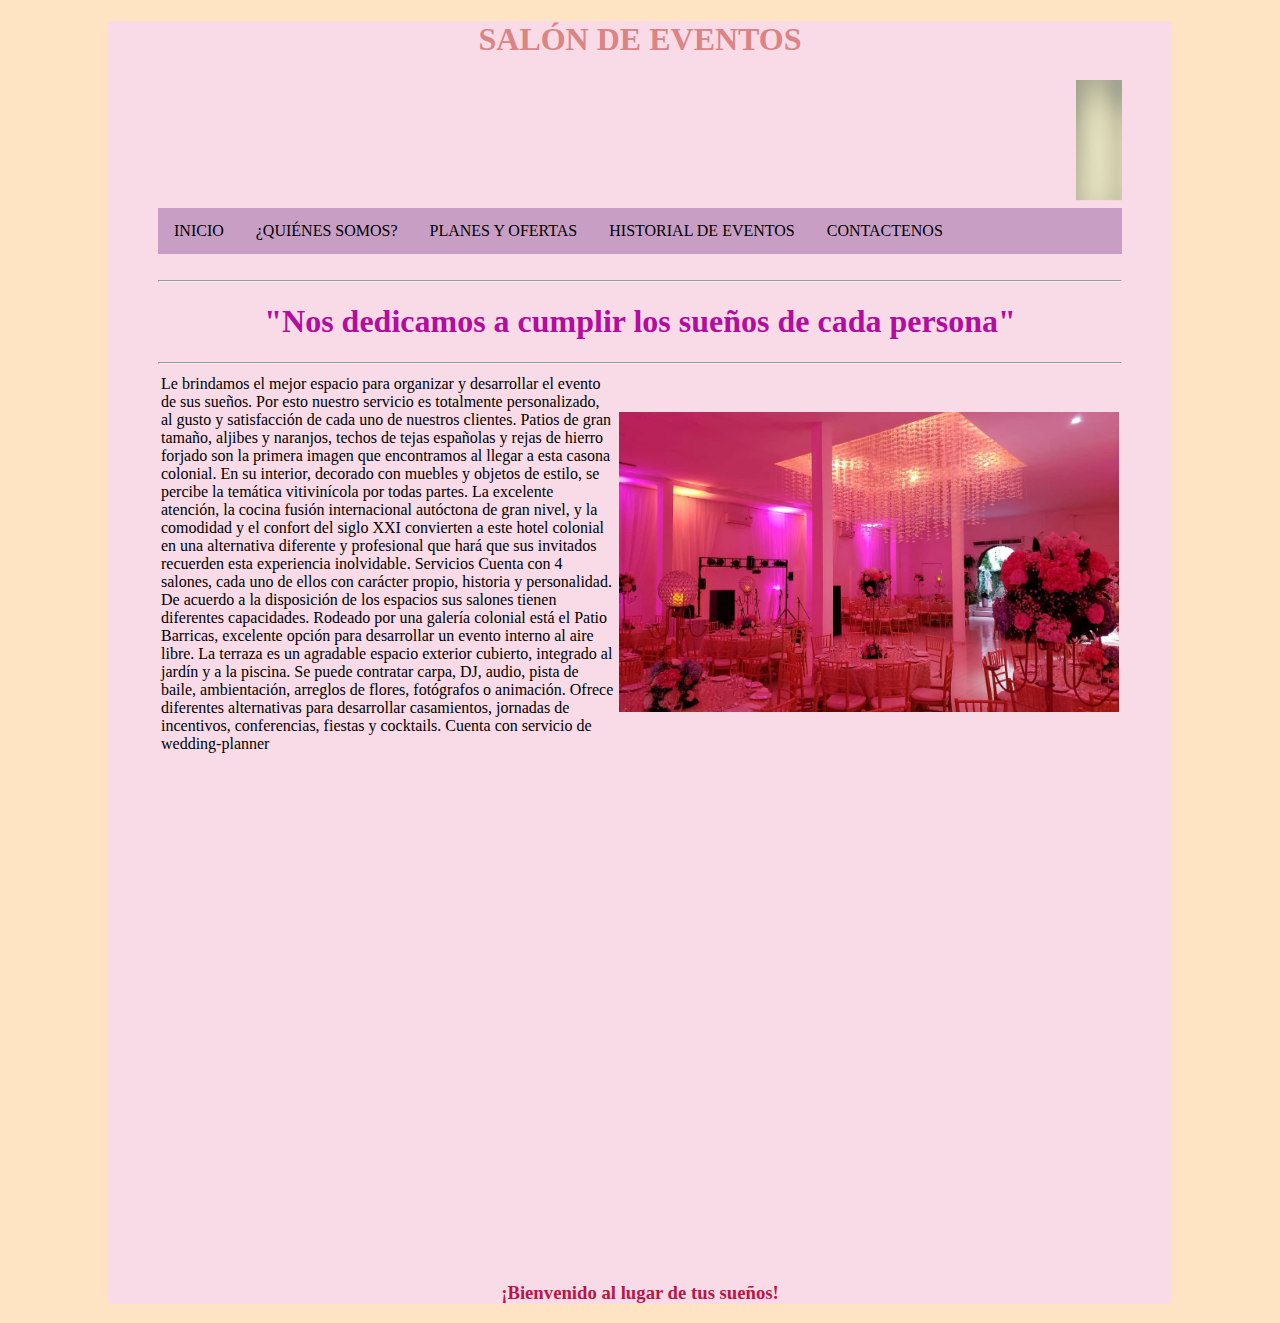
<file: index.html>
<!DOCTYPE html>
<html lang="en">
<head>
    <meta charset="UTF-8">
    <meta http-equiv="X-UA-Compatible" content="IE=edge">
    <meta name="viewport" content="width=device-width, initial-scale=1.0">
    <link rel="stylesheet" href="css/estilo.css">
    <title>SALÓN DE EVENTOS</title>
</head>
<body>
    <div class="hoja">
     <div class="t1">
        <center>
            <h1>SALÓN DE EVENTOS</h1>
            <marquee direction ="righ"> <img src="img/i1.jpg"width="350px" height="120px"></marquee>
        </center>
     </div>
     <center>
        <ul>
          <li><a href="index.html">INICIO</a></li>
          <li><a href="html/Quienes_somos.html">¿QUIÉNES SOMOS?</a></li>
          <li><a href="html/Planes_ofertas.html">PLANES Y OFERTAS</a></li>
          <li><a href="html/historial_de_eventos.html">HISTORIAL DE EVENTOS</a></li>
          <li><a href="html/CONTACTENOS.html">CONTACTENOS</a></li> 
        </ul>
     </center>
        <br>
    <center>           
     <table>
         <tr>
         <div class="t2">
            <hr>
             <center><h1>"Nos dedicamos a cumplir los sueños de cada persona"</h1></center>
         </div>  
           <p>
             <td>
             Le brindamos el mejor espacio para organizar y desarrollar el evento de sus sueños. Por esto nuestro servicio es totalmente personalizado, al gusto y satisfacción de cada uno de nuestros clientes. 
             Patios de gran tamaño, aljibes y naranjos, techos de tejas españolas y rejas de hierro forjado son la primera imagen que encontramos al llegar a esta casona colonial.
             En su interior, decorado con muebles y objetos de estilo, se percibe la temática vitivinícola por todas partes. 
             La excelente atención, la cocina fusión internacional autóctona de gran nivel, y la comodidad y el confort del siglo XXI convierten a este hotel colonial en una alternativa diferente y profesional que hará que sus invitados recuerden esta experiencia inolvidable. 
             Servicios
             Cuenta con 4 salones, cada uno de ellos con carácter propio, historia y personalidad. De acuerdo a la disposición de los espacios sus salones tienen diferentes capacidades. 
              Rodeado por una galería colonial está el Patio Barricas, excelente opción para desarrollar un evento interno al aire libre.
              La terraza es un agradable espacio exterior cubierto, integrado al jardín y a la piscina. Se puede contratar carpa, DJ, audio, pista de baile, ambientación, arreglos de flores, fotógrafos o animación.
              Ofrece diferentes alternativas para desarrollar casamientos, jornadas de incentivos, conferencias, fiestas y cocktails. Cuenta con servicio de wedding-planner
            </td>
            </p>
            <td>
              <img src="img/i2.jpg"width="500px" height="300px">
            </td>
         </tr>
            </center>  
         <center>
            <hr>
            <table> 
                <tr>
                    <td>
                         <iframe width="853" height="480" src="https://www.youtube.com/embed/6l3B78zyxZw" title="YouTube video player"
                         frameborder="0" allow="accelerometer; autoplay; clipboard-write; encrypted-media; gyroscope; picture-in-picture" allowfullscreen></iframe>
                    </td>
                </tr>
            </table>
        </center>
    </table><br>
     <footer>
         <center>
            <div class="t3">
             <h3>¡Bienvenido al lugar de tus sueños!</h3>
            </div>
         </center>
     </footer>           
    </div>
</body>
</html>
</file>
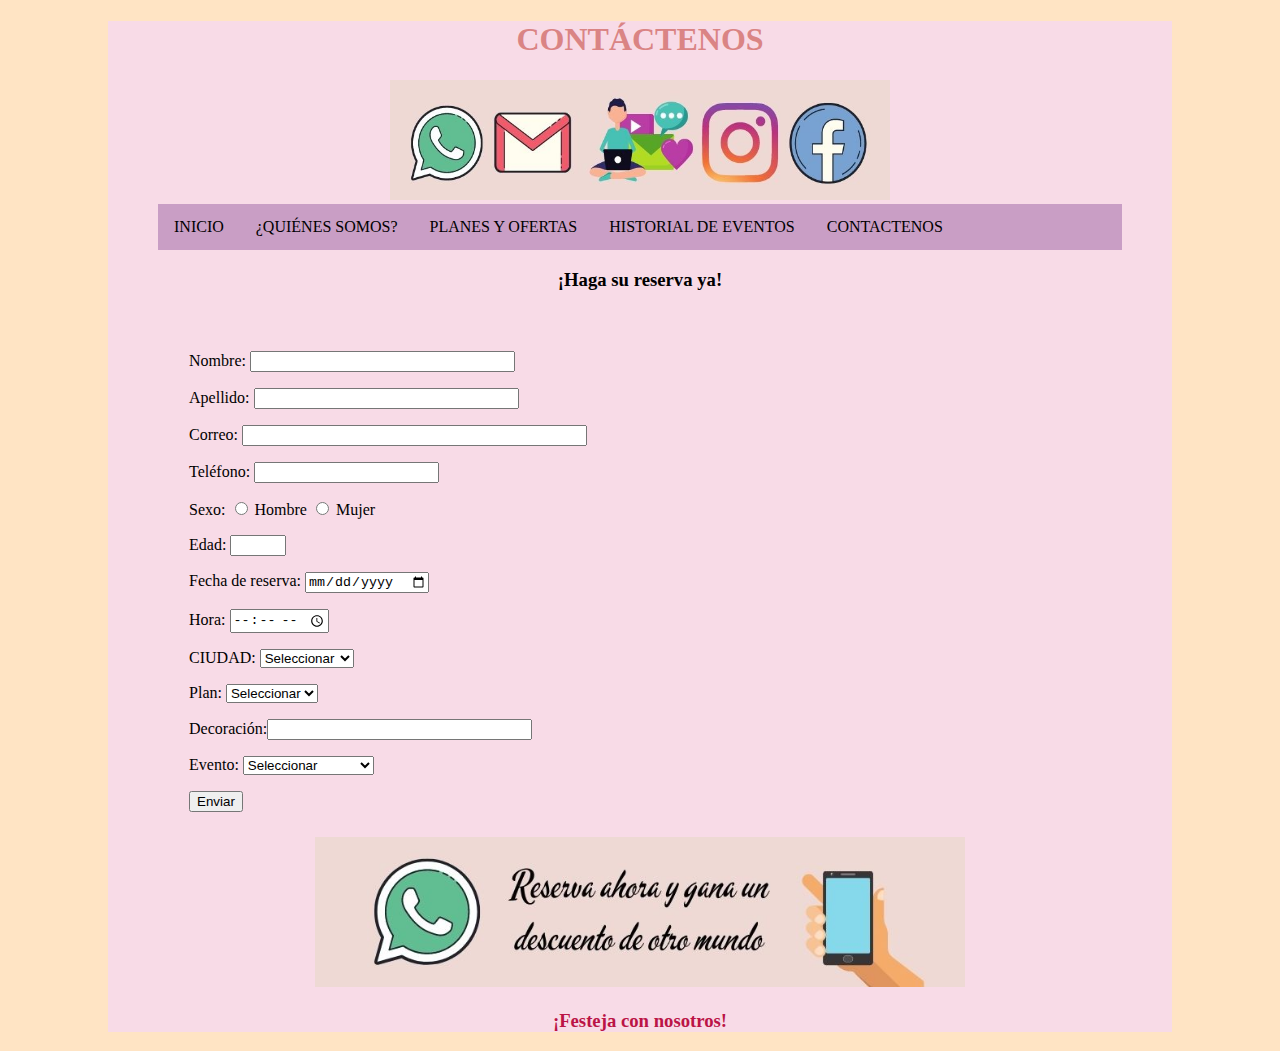
<file: html/Contactenos.html>
<!DOCTYPE html>
<html lang="en">
<head>
    <meta charset="UTF-8">
    <meta http-equiv="X-UA-Compatible" content="IE=edge">
    <meta name="viewport" content="width=device-width, initial-scale=1.0">
    <link rel="stylesheet" href="../css/estilo.css">
    <title>CONTÁCTENOS</title>
</head>
<body>
    <div class="hoja">
        <div class="t1">
           <center>
               <h1>CONTÁCTENOS</h1>
               <img src="../img/i8.jpg"width="500px" height="120px">
            </center>
        </div>
        <ul>
            <li><a href="../index.html">INICIO</a></li>
            <li><a href="Quienes_somos.html">¿QUIÉNES SOMOS?</a></li>
            <li><a href="Planes_ofertas.html">PLANES Y OFERTAS</a></li>
            <li><a href="historial_de_eventos.html">HISTORIAL DE EVENTOS</a></li>
            <li><a href="CONTACTENOS.html">CONTACTENOS</a></li> 
        </ul>
        <center>
            <h3>¡Haga su reserva ya!</h3>
        </center>
        <center>
        <table>
        <td>
        <form action="Form1.php" method="get">
            <p>Nombre: <input type="text" name="nombre" size="30"></p>
            <p>Apellido: <input type="text" name="apellido" size="30"></p>
            <p>Correo: <input type="email" name="correo" size="40"></p>
            <p>Teléfono: <input type="tel" name="telefono"></p>
            <p>Sexo: <input type="radio" name="hm" value="h"> Hombre <input type="radio" name="hm" value="m"> Mujer</p>
            <p>Edad: <input type="number" name"Edad" min="18" max="80" step="1"/> </p>
            <p>Fecha de reserva: <input type="date" name="fecha"></p>
            <p>Hora: <input type="time" name="hora"></p>
            <P>CIUDAD: <select  name="opcion" >
                <option select >Seleccionar</option>
                <option >Barranquilla</option>
                 <option >Bogotá</option>
              </select> </P>
            <P>Plan: <select  name="opcion" >
                <option select >Seleccionar</option>
                <option >BRONCE</option>
                 <option >PLATA</option>
                 <option >GOLD</option>
              </select> </P>
              <P>Decoración:<input type="text" name="decoración" size="30"></P>
              <P>Evento: <select  name="opcion" >
                <option select >Seleccionar</option>
                <option >Quinceañero</option>
                 <option >Boda</option>
                 <option >Bautizo</option>
                 <option >Ceremonia</option>
                 <option >Cumpleaños</option>
                 <option >Primera comunión</option>
                 <option >Baby shower</option>
                 <option >Otro</option>
              </select> </P>
              <input type="submit" value="Enviar">
            </form> <br>
            </td>
         
            <td>
              <iframe src="https://www.google.com/maps/embed?pb=!1m14!1m12!1m3!1d2328.8774013317025!2d-74.78794797390866!3d10.98680670657402!2m3!1f0!2f0!3f0!3m2!1i1024!2i768!4f13.1!5e0!3m2!1ses!2sco!4v1622851794396!5m2!1ses!2sco" width="500" height="500" style="border:0;" allowfullscreen="" loading="lazy"></iframe>
           </td> <br>
        </table>
         <img src="../img/i12.jpg" width="650" height="150">
         <footer>
            <center>
               <div class="t3">
                <h3>¡Festeja con nosotros!</h3>
               </div>
            </center>
        </footer>   
    </center>
         
         

            


        





     </div>

    
</body>
</html>
</file>
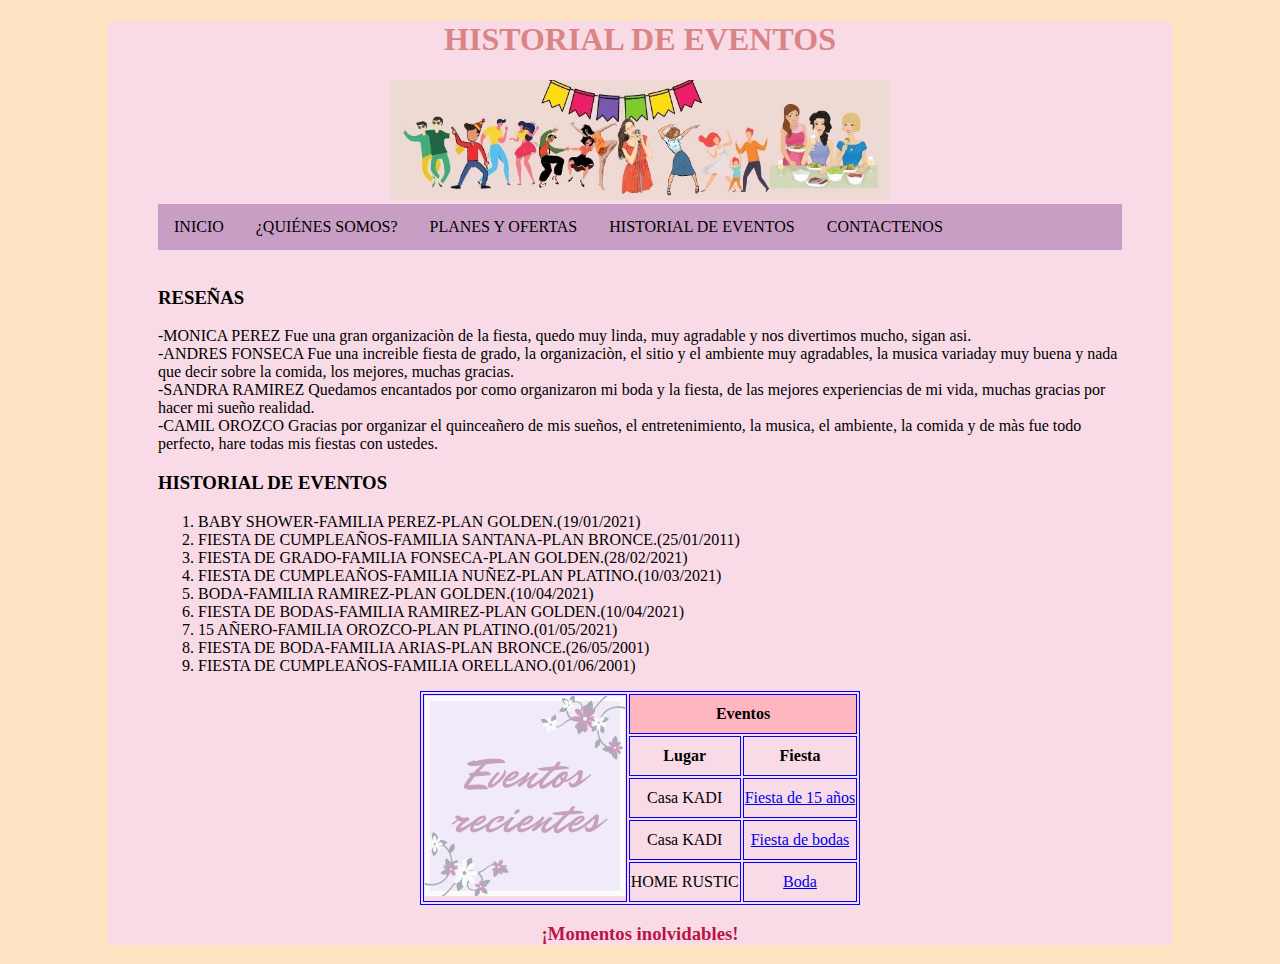
<file: html/historial_de_eventos.html>
<!DOCTYPE html>
<html lang="en">
<head>
    <meta charset="UTF-8">
    <meta http-equiv="X-UA-Compatible" content="IE=edge">
    <meta name="viewport" content="width=device-width, initial-scale=1.0">
    <link rel="stylesheet" href="../css/estilo.css">
    <title>HISTORIAL DE EVENTOS</title>
</head>
<body>
    <div class="hoja">
        <div class="t1">
           <center>
               <h1>HISTORIAL DE EVENTOS</h1>
               <img src="../img/i7.jpg"width="500px" height="120px">
            </center>
        </div>
        <ul>
            <li><a href="../index.html">INICIO</a></li>
            <li><a href="Quienes_somos.html">¿QUIÉNES SOMOS?</a></li>
            <li><a href="Planes_ofertas.html">PLANES Y OFERTAS</a></li>
            <li><a href="historial_de_eventos.html">HISTORIAL DE EVENTOS</a></li>
            <li><a href="CONTACTENOS.html">CONTACTENOS</a></li> 
        </ul> <br>
        <p>
            <h3>RESEÑAS</h3>

            -MONICA PEREZ
            Fue una gran organizaciòn de la fiesta, quedo muy linda, muy agradable y nos divertimos mucho, sigan asi. <br>

            -ANDRES FONSECA
            Fue una increible fiesta de grado, la organizaciòn, el sitio y el ambiente muy agradables, la musica variaday muy buena y nada que decir sobre la comida, los mejores, muchas gracias.<br>

            -SANDRA RAMIREZ
            Quedamos encantados por como organizaron mi boda y la fiesta, de las mejores experiencias de mi vida, muchas gracias por hacer mi sueño realidad.<br>

           -CAMIL OROZCO
           Gracias por organizar el quinceañero de mis sueños, el entretenimiento, la musica, el ambiente, la comida y de màs fue todo perfecto, hare todas mis fiestas con ustedes.<br>

        </p>
        <p>
            <h3>HISTORIAL DE EVENTOS</h3>
            <ol>
             <li>BABY SHOWER-FAMILIA PEREZ-PLAN GOLDEN.(19/01/2021)</li> <br>
             <li>FIESTA DE CUMPLEAÑOS-FAMILIA SANTANA-PLAN BRONCE.(25/01/2011)</li> <br>
             <li>FIESTA DE GRADO-FAMILIA FONSECA-PLAN GOLDEN.(28/02/2021)</li> <br>
             <li>FIESTA DE CUMPLEAÑOS-FAMILIA NUÑEZ-PLAN PLATINO.(10/03/2021)</li> <br>
             <li>BODA-FAMILIA RAMIREZ-PLAN GOLDEN.(10/04/2021)</li> <br>
             <li>FIESTA DE BODAS-FAMILIA RAMIREZ-PLAN GOLDEN.(10/04/2021)</li> <br>
             <li>15 AÑERO-FAMILIA OROZCO-PLAN PLATINO.(01/05/2021)</li> <br>
             <li>FIESTA DE BODA-FAMILIA ARIAS-PLAN BRONCE.(26/05/2001)</li> <br>
             <li>FIESTA DE CUMPLEAÑOS-FAMILIA ORELLANO.(01/06/2001)   </li> <br>
            </ol>
        </p>

      <center>
        <table table border="1" bordercolor="blue">
            <tr>
                <th rowspan="6"><center><img src="../img/i11.jpg" width="200px" height="200px"></center></th> 
                <th BGCOLOR="lightpink" colspan="2"><center>Eventos</center></th>
           </tr>
           <tr>
              <th><center>Lugar</center></th> <th><center>Fiesta</center></th>
           </tr>
           <tr>
               <td><center>Casa KADI</center></td>
              <td>
                  <a href="https://www.youtube.com/watch?v=t1djHjxnTNc"><center>Fiesta de 15 años</center></a> 
              </td>
           </tr>
           <tr>
            <td><center>Casa KADI</center></td>
           <td>
               <a href="https://www.youtube.com/watch?v=Ap1qLgM2hO8"><center>Fiesta de bodas</center></a> 
           </td>
           <tr>
            <td><center>HOME RUSTIC</center></td>
           <td>
               <a href="https://www.youtube.com/watch?v=p7fkGfdj2sk"><center>Boda</center></a> 
           </td>
        
        </tr>
        </table>
    </center>

    <footer>
        <center>
           <div class="t3">
            <h3>¡Momentos inolvidables!</h3>
           </div>
        </center>
    </footer>   


    </div>
</body>
</html>
</file>
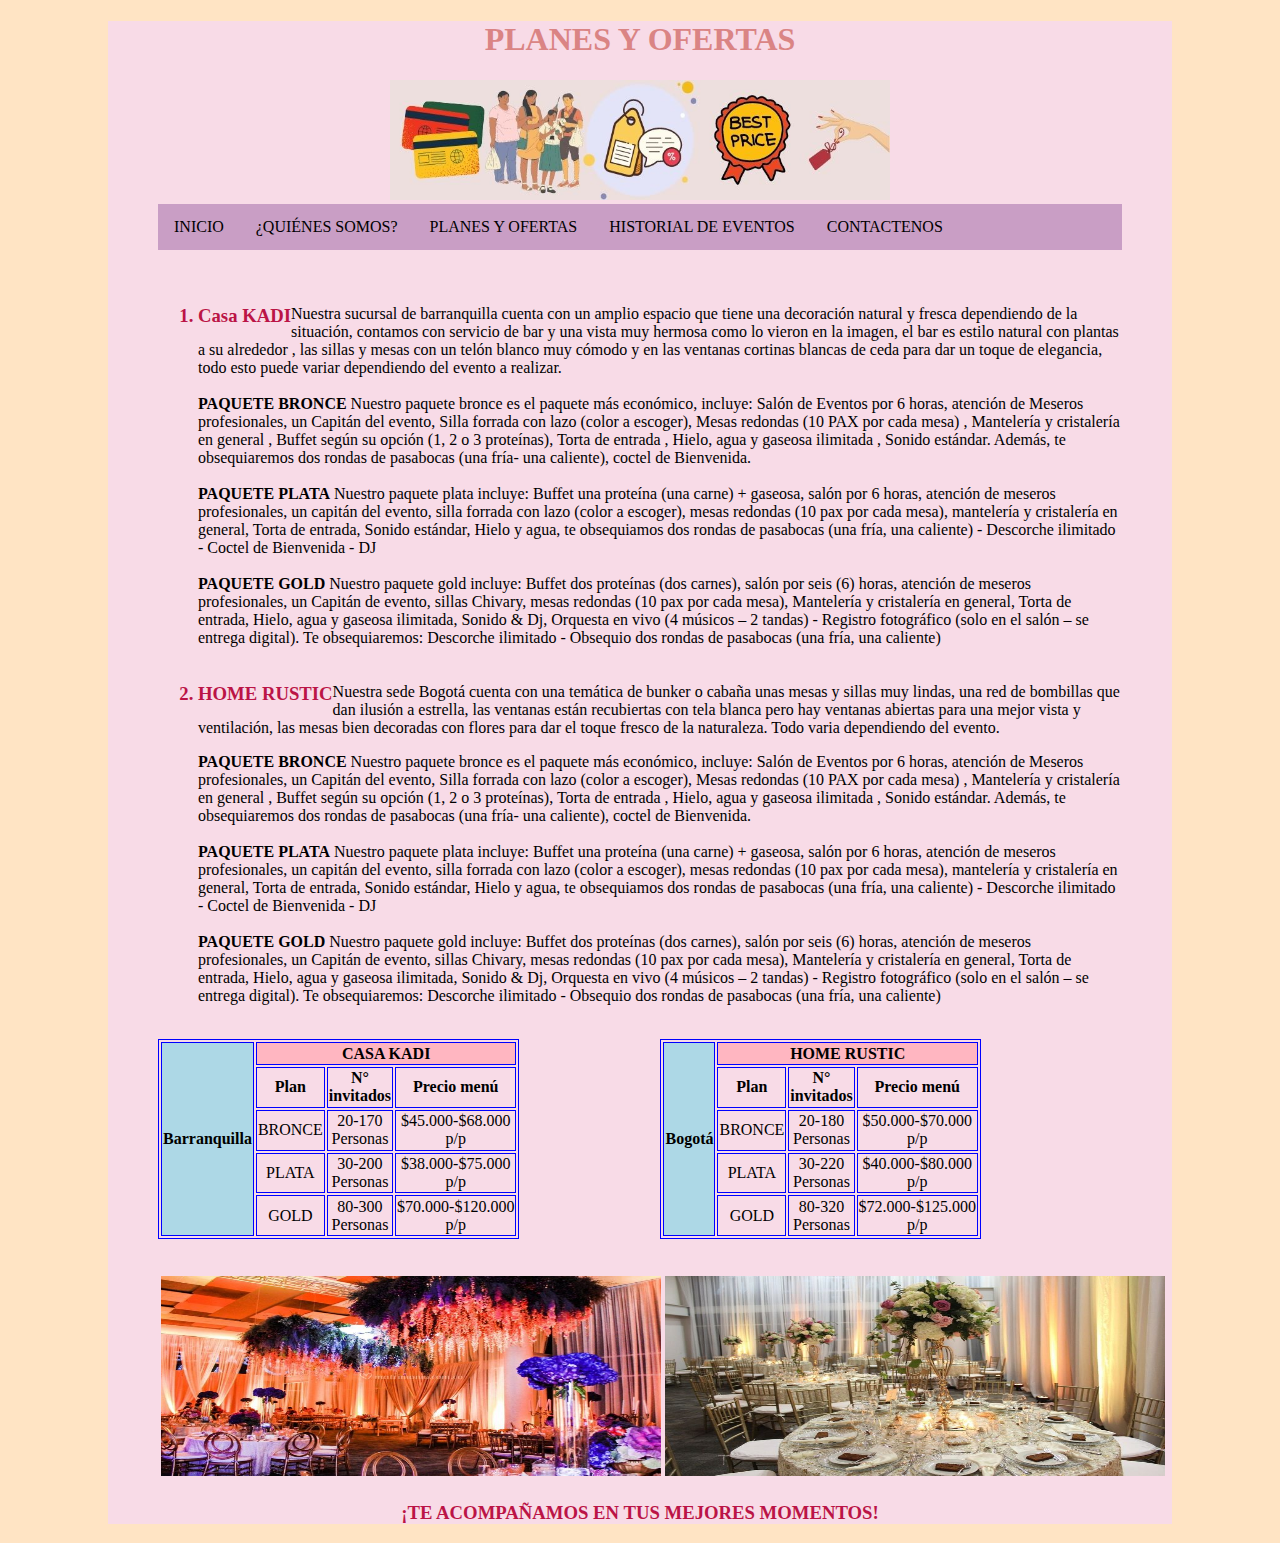
<file: html/Planes_ofertas.html>
<!DOCTYPE html>
<html lang="en">
<head>
    <meta charset="UTF-8">
    <meta http-equiv="X-UA-Compatible" content="IE=edge">
    <meta name="viewport" content="width=device-width, initial-scale=1.0">
    <link rel="stylesheet" href="../css/estilo.css">
    <title>PLANES Y OFERTASt</title>
</head>
<body>
    <div class="hoja">
        <div class="t1">
           <center>
               <h1>PLANES Y OFERTAS</h1>
               <img src="../img/i6.jpg"width="500px" height="120px">
            </center>
        </div>
        <ul>
            <li><a href="../index.html">INICIO</a></li>
            <li><a href="Quienes_somos.html">¿QUIÉNES SOMOS?</a></li>
            <li><a href="Planes_ofertas.html">PLANES Y OFERTAS</a></li>
            <li><a href="historial_de_eventos.html">HISTORIAL DE EVENTOS</a></li>
            <li><a href="CONTACTENOS.html">CONTACTENOS</a></li> 
        </ul> <br> <br>
        <p>
             <ol>
                 <div class="t3">
                     <center>
                         <h3><li> Casa KADI</li></h3>
                     </center>
                 </div> 
                     Nuestra sucursal de barranquilla cuenta con un amplio espacio que tiene una decoración natural y fresca dependiendo de la situación, contamos con servicio de bar y una vista muy hermosa como lo vieron en la imagen, el bar es estilo natural con plantas a su alrededor , las sillas y mesas con un telón blanco muy cómodo y en las ventanas cortinas blancas de ceda para dar un toque de elegancia, todo esto puede variar dependiendo del evento a realizar. <br> <br>

                 <b> PAQUETE BRONCE</b>
                  Nuestro paquete bronce es el paquete más económico, incluye: Salón de Eventos por 6 horas, atención de Meseros profesionales, un Capitán del evento, Silla forrada con lazo (color a escoger),  Mesas redondas (10 PAX por cada mesa) , Mantelería y cristalería en general ,  Buffet según su opción  (1, 2 o 3 proteínas), Torta de entrada , Hielo, agua y gaseosa ilimitada , Sonido estándar. Además, te obsequiaremos dos rondas de pasabocas (una fría- una caliente),  coctel de Bienvenida. <br><br>

                  <b>PAQUETE PLATA</b> 
                  Nuestro paquete plata incluye: Buffet una proteína (una carne) + gaseosa, salón por 6 horas, atención de meseros profesionales, un capitán del evento, silla forrada con lazo (color a escoger), mesas redondas (10 pax por cada mesa), mantelería y cristalería en general, Torta de entrada, Sonido estándar,  Hielo y agua, te obsequiamos dos rondas de pasabocas (una fría, una caliente) - Descorche ilimitado - Coctel de Bienvenida - DJ <br><br>

                  <b> PAQUETE GOLD</b>
                  Nuestro paquete gold incluye:  Buffet dos proteínas (dos carnes), salón por seis (6) horas, atención de meseros profesionales,  un Capitán de evento, sillas Chivary, mesas redondas (10 pax por cada mesa), Mantelería y cristalería en general, Torta de entrada, Hielo, agua y gaseosa ilimitada, Sonido & Dj,  Orquesta en vivo (4 músicos – 2 tandas) - Registro fotográfico (solo en el salón – se entrega digital). Te obsequiaremos:  Descorche ilimitado - Obsequio dos rondas de pasabocas (una fría, una caliente) <br> <br>

                  <div class="t3">
                     <center>
                          <h3><li> HOME RUSTIC</li></h3>
                     </center>
                 </div> 

                      Nuestra sede Bogotá cuenta con una temática de bunker o cabaña unas mesas y sillas muy lindas, una red de bombillas que dan ilusión a estrella, las ventanas están recubiertas con tela blanca pero hay ventanas abiertas para una mejor vista y ventilación, las mesas bien decoradas con flores para dar el toque fresco de la naturaleza. Todo varia dependiendo del evento.
                  <p>
                       <b>PAQUETE BRONCE</b> 
                      Nuestro paquete bronce es el paquete más económico, incluye: Salón de Eventos por 6 horas, atención de Meseros profesionales, un Capitán del evento, Silla forrada con lazo (color a escoger),  Mesas redondas (10 PAX por cada mesa) , Mantelería y cristalería en general ,  Buffet según su opción  (1, 2 o 3 proteínas), Torta de entrada , Hielo, agua y gaseosa ilimitada , Sonido estándar. Además, te obsequiaremos dos rondas de pasabocas (una fría- una caliente),  coctel de Bienvenida. <br> <br>
             
                      <b>PAQUETE PLATA</b> 
                      Nuestro paquete plata incluye: Buffet una proteína (una carne) + gaseosa, salón por 6 horas, atención de meseros profesionales, un capitán del evento, silla forrada con lazo (color a escoger), mesas redondas (10 pax por cada mesa), mantelería y cristalería en general, Torta de entrada, Sonido estándar,  Hielo y agua, te obsequiamos dos rondas de pasabocas (una fría, una caliente) - Descorche ilimitado - Coctel de Bienvenida - DJ <br> <br>
             
                      <b> PAQUETE GOLD</b>
                      Nuestro paquete gold incluye:  Buffet dos proteínas (dos carnes), salón por seis (6) horas, atención de meseros profesionales,  un Capitán de evento, sillas Chivary, mesas redondas (10 pax por cada mesa), Mantelería y cristalería en general, Torta de entrada, Hielo, agua y gaseosa ilimitada, Sonido & Dj,  Orquesta en vivo (4 músicos – 2 tandas) - Registro fotográfico (solo en el salón – se entrega digital). Te obsequiaremos:  Descorche ilimitado - Obsequio dos rondas de pasabocas (una fría, una caliente) <br><br> 
                   </p>
              </ol>
 

        </p>
      <center>
      <table border="1" bordercolor="blue" style="position:body; top:23px; left:200px; width:200px; height: 200px; float: left;">
               <tr>
                  <th BGCOLOR="lightblue" rowspan="5"><center>Barranquilla</center></th> 
                  <th BGCOLOR="lightpink" colspan="3"><center>CASA KADI</center></th>
               </tr>
                <tr>
                   <th><center>Plan</center></th>
                    <th><center>N° invitados</center></th> <th><center>Precio menú</center></th>
                </tr>
                <tr>
                    <td><center>BRONCE</center></td>
                   <td><center>20-170 Personas</center></td> <td><center>$45.000-$68.000 p/p</center></td>
               </tr>
               <tr>
                  <td><center>PLATA</center></td>
                   <td><center>30-200 Personas</center></td> <td><center>$38.000-$75.000 p/p</center></td>
               </tr>
               <tr>
                   <td><center>GOLD</center></td>
                   <td><center>80-300 Personas</center></td> <td><center>$70.000-$120.000 p/p</center></td>
               </tr>
      </table>
      <table border="1" bordercolor="blue" style="position:body; top:23px; left:200px; width:200px; height: 200px; float: body;">
               <tr>
                   <th BGCOLOR="lightblue" rowspan="5"><center>Bogotá</center></th> 
                   <th BGCOLOR="lightpink" colspan="3"><center>HOME RUSTIC</center></th>
               </tr>
                <tr>
                  <th><center>Plan</center></th>
                   <th><center>N° invitados</center></th> <th><center>Precio menú</center></th>
               </tr>
               <tr>
                   <td><center>BRONCE</center></td>
                  <td><center>20-180 Personas</center></td> <td><center>$50.000-$70.000 p/p</center></td>
               </tr>
               <tr>
                  <td><center>PLATA</center></td>
                  <td><center>30-220 Personas</center></td> <td><center>$40.000-$80.000 p/p</center></td>
               </tr>
               <tr>
                  <td><center>GOLD</center></td>
                  <td><center>80-320 Personas</center></td> <td><center>$72.000-$125.000 p/p</center></td>
               </tr>
     </table> <br>
    </center>
            <p> 
                <center>
                  <table>
                      <td> <img src="../img/i9.jpg" width="500px" height="200px"></td>
                     <td> <img src="../img/i10.jpg" width="500px" height="200px"></td>
                  </table>
                </center>
            </p>
            <footer>
                <center>
                   <div class="t3">
                    <h3>¡TE ACOMPAÑAMOS EN TUS MEJORES MOMENTOS!</h3>
                   </div>
                </center>
            </footer>     
    </div>
</body>
</html>
</file>
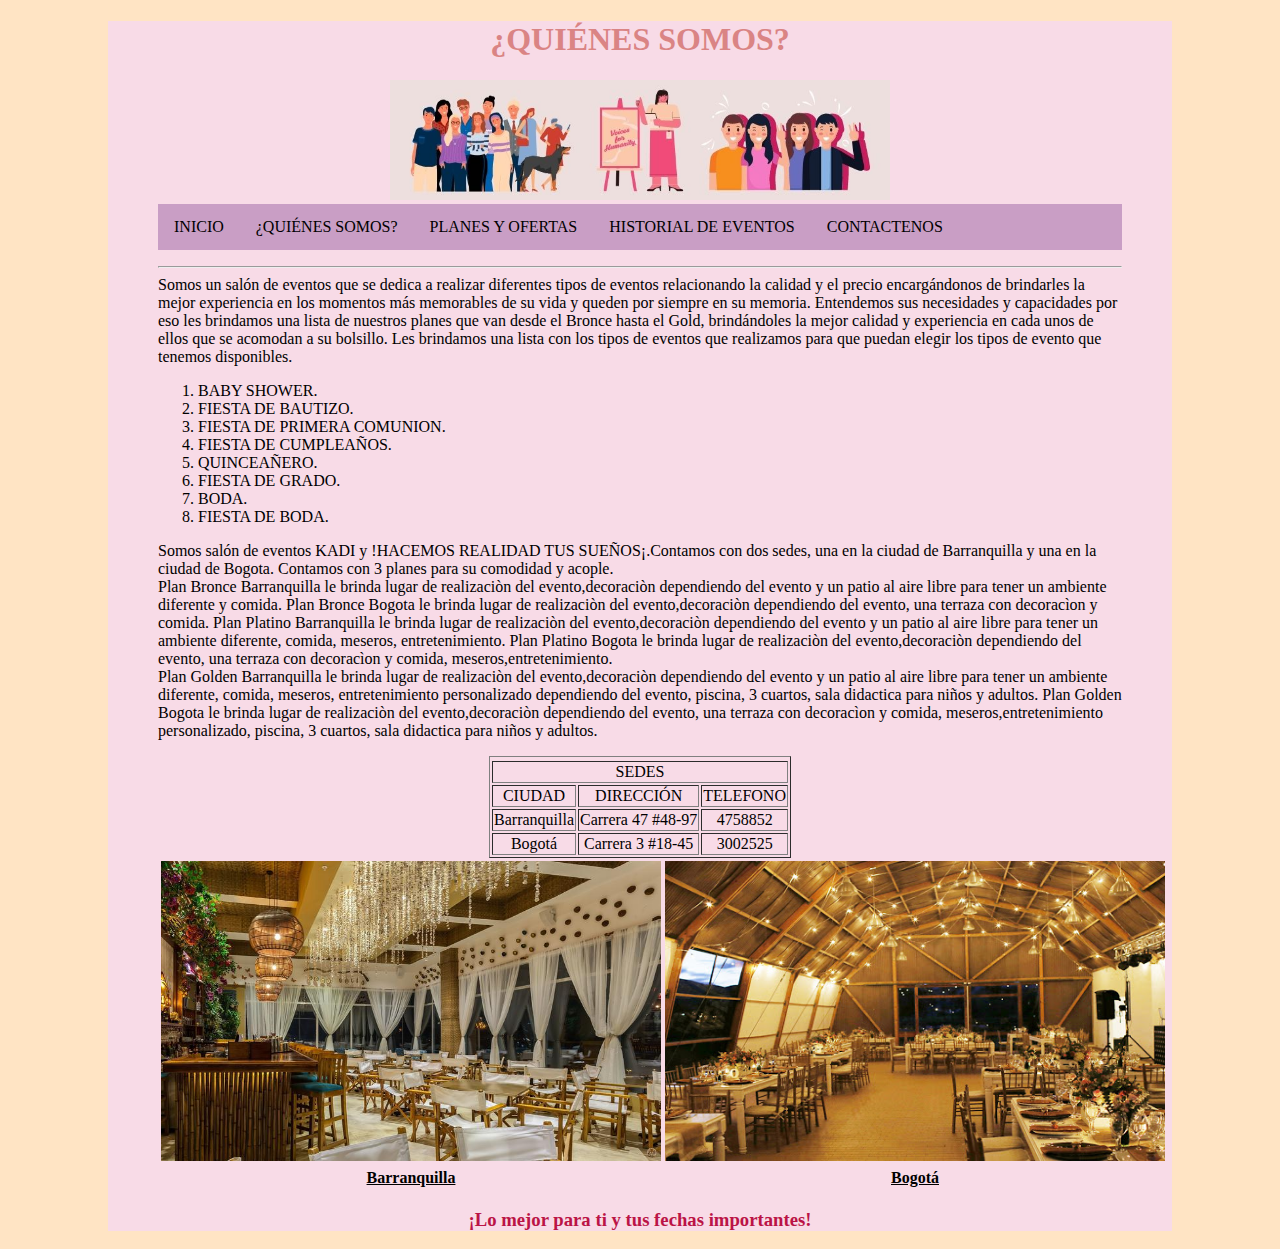
<file: html/Quienes_somos.html>
<!DOCTYPE html>
<html lang="en">
<head>
    <meta charset="UTF-8">
    <meta http-equiv="X-UA-Compatible" content="IE=edge">
    <meta name="viewport" content="width=device-width, initial-scale=1.0">
    <link rel="stylesheet" href="../css/estilo.css">
    <title>¿QUIÉNES SOMOS?</title>
</head>
<body>

    <div class="hoja">
        <div class="t1">
           <center>
               <h1>¿QUIÉNES SOMOS?</h1>
               <img src="../img/i3.jpg"width="500px" height="120px">
            </center>
        </div>
        <ul>
            <li><a href="../index.html">INICIO</a></li>
            <li><a href="Quienes_somos.html">¿QUIÉNES SOMOS?</a></li>
            <li><a href="Planes_ofertas.html">PLANES Y OFERTAS</a></li>
            <li><a href="historial_de_eventos.html">HISTORIAL DE EVENTOS</a></li>
            <li><a href="CONTACTENOS.html">CONTACTENOS</a></li> 
          </ul>
  
     <p>
     <hr>
      Somos un salón de eventos que se dedica a realizar diferentes tipos de eventos relacionando la calidad y el precio encargándonos de brindarles la mejor experiencia en los momentos más memorables de su vida y queden por siempre en su memoria. Entendemos sus necesidades y capacidades por eso les brindamos una lista de nuestros planes que van desde el Bronce hasta el Gold, brindándoles la mejor calidad y experiencia en cada unos de ellos que se acomodan a su bolsillo. Les brindamos una lista con los tipos de eventos que realizamos para que puedan elegir los tipos de evento que tenemos disponibles.
      <ol>
         <li> BABY SHOWER.</li><br>
         <li> FIESTA DE BAUTIZO.</li><br>
         <li> FIESTA DE PRIMERA COMUNION.</li><br>
         <li> FIESTA DE CUMPLEAÑOS.</li><br>
         <li> QUINCEAÑERO.</li><br>
         <li> FIESTA DE GRADO.</li><br>
         <li>  BODA.</li><br>
         <li> FIESTA DE BODA.</li><br>
      </ol>

      <p>
        Somos salón de eventos KADI y !HACEMOS REALIDAD TUS SUEÑOS¡.Contamos con dos sedes, una en la ciudad de Barranquilla y una en la ciudad de Bogota.
        Contamos con 3 planes para su comodidad y acople. <br>
        
        Plan Bronce Barranquilla le brinda lugar de realizaciòn del evento,decoraciòn dependiendo del evento y un patio al aire libre para tener un ambiente diferente y comida.
        Plan Bronce Bogota le brinda lugar de realizaciòn del evento,decoraciòn dependiendo del evento, una terraza con decoracìon y comida.
        
        Plan Platino Barranquilla le brinda lugar de realizaciòn del evento,decoraciòn dependiendo del evento y un patio al aire libre para tener un ambiente diferente, comida, meseros, entretenimiento.  
        Plan Platino Bogota le brinda lugar de realizaciòn del evento,decoraciòn dependiendo del evento, una terraza con decoracìon y comida, meseros,entretenimiento. <br>
        
        Plan Golden Barranquilla le brinda lugar de realizaciòn del evento,decoraciòn dependiendo del evento y un patio al aire libre para tener un ambiente diferente, comida, meseros, entretenimiento personalizado dependiendo del evento, piscina, 3 cuartos, sala didactica para niños y adultos.  
        Plan Golden  Bogota le brinda lugar de realizaciòn del evento,decoraciòn dependiendo del evento, una terraza con decoracìon y comida, meseros,entretenimiento personalizado, piscina, 3 cuartos, sala didactica para niños y adultos. <br>
      </p>
    
     </p>
    <center>
     <table border="1">
         <center>
             <tr>
                <tr>
                    <td colspan="3"><center>SEDES</center></td>
                 </tr>
         </center>
             <tr>
                 <td><center>CIUDAD</center></td> <td><center>DIRECCIÓN</center></td> <td>TELEFONO</td> 
             </tr>
             <tr> 
                 <td>Barranquilla</td>  <td><center>Carrera 47 #48-97</center></td> <td><center>4758852</center></td> 
             </tr>
             <tr> 
                 <td><center>Bogotá</center></td>  <td><center>Carrera 3 #18‑45</center></td> <td><center>3002525</center></td> 
              </tr>
     </table>
    </center>

    <table>
       <tr>
          <td><img src="../img/i4.jpg" width="500px" height="300px"></td>  <td><img src="../img/i5.jpg" width="500px" height="300px"></td>
       </tr>
       <tr>
         <td><b><u><center>Barranquilla</center></u></b></td>                                                       <td><b><u><center>Bogotá</center></u></b></td>
       </tr>
 
    </table>
    <footer>
        <center>
           <div class="t3">
            <h3>¡Lo mejor para ti y tus fechas importantes!</h3>
           </div>
        </center>
    </footer>     
   </div>
</body>
</html>
</file>
<file: css/estilo.css>
body{
    background-color: bisque;
    
}

.t1 {
    color:rgb(218, 132, 132) ;
}

.t2 {
    color: rgb(180, 12, 158);
}

.t3 {
    color: rgb(187, 20, 70);
}

.hoja{
    margin-left: 100px;
    margin-right: 100px;
    background-color: rgb(248, 219, 231);
    padding-right: 50px;
    padding-left: 50px;
}

ul{
    list-style-type: none;
    margin: 0;
    Padding: 0;
    overflow:hidden;
    background-color: rgb(201, 158, 197);
}

li{
    float:left;
}
li a{
    display: block;
    color: black;
    text-align: center;
    padding:14px 16px;
    text-decoration: none;
    
}
li a:hover {
    background-color: rgb(220, 43, 226);
}
</file>
